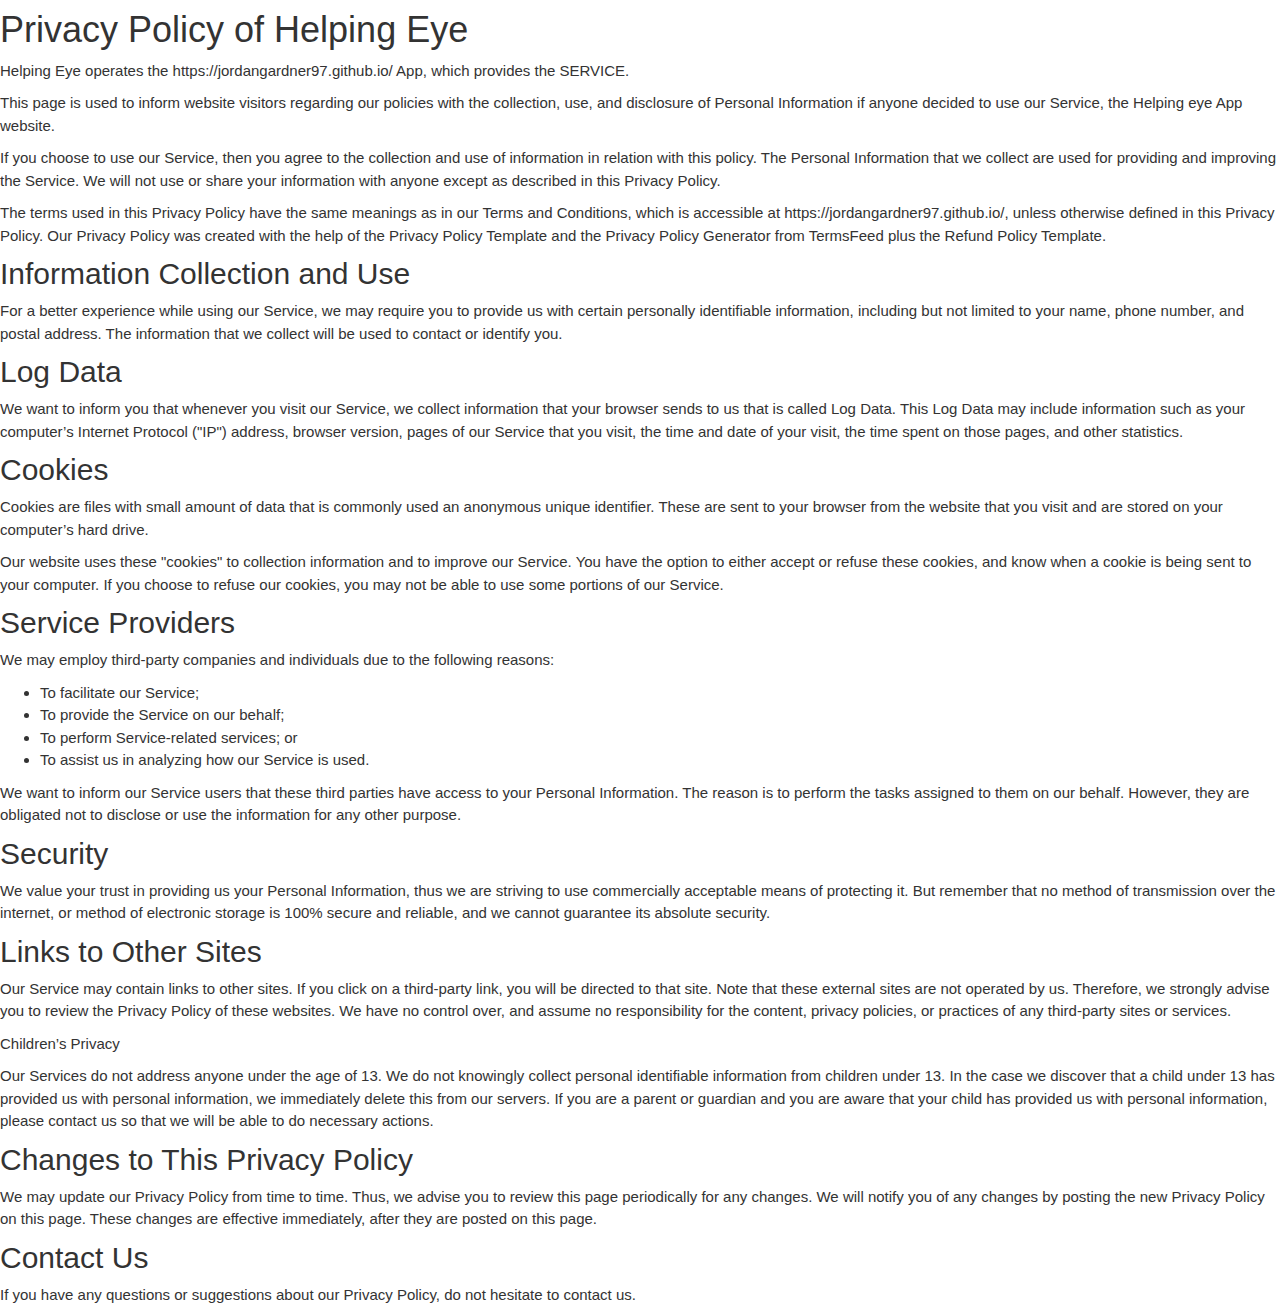
<file: index.html>
<!DOCTYPE html>
<html lang="en">

<head>
	<title>Helping Eye Privacy Policy</title>
	<meta charset="utf-8">
	<meta name="viewport" content="width=device-width, initial-scale=1">
	<link rel="stylesheet" href="https://maxcdn.bootstrapcdn.com/bootstrap/3.3.7/css/bootstrap.min.css">
	<link rel="stylesheet" href="Style.css">
	<script src="https://ajax.googleapis.com/ajax/libs/jquery/3.2.1/jquery.min.js"></script>
	<script src="https://maxcdn.bootstrapcdn.com/bootstrap/3.3.7/js/bootstrap.min.js"></script>
	<link rel="stylesheet" href="https://www.w3schools.com/w3css/4/w3.css">
	<script src="Script.js"></script>
	<link rel='stylesheet' href='https://use.fontawesome.com/releases/v5.5.0/css/all.css'>





</head>

<body data-spy="scroll" data-target=".navbar">

	<h1>Privacy Policy of Helping Eye</h1>

<p>Helping Eye operates the https://jordangardner97.github.io/ App, which provides the SERVICE.</p>

<p>This page is used to inform website visitors regarding our policies with the collection, use, and disclosure of Personal Information if anyone decided to use our Service, the Helping eye App website.</p>

<p>If you choose to use our Service, then you agree to the collection and use of information in relation with this policy. The Personal Information that we collect are used for providing and improving the Service. We will not use or share your information with anyone except as described in this Privacy Policy.</p>

<p>The terms used in this Privacy Policy have the same meanings as in our Terms and Conditions, which is accessible at https://jordangardner97.github.io/, unless otherwise defined in this Privacy Policy. Our Privacy Policy was created with the help of the <a href="https://privacypolicytemplate.net">Privacy Policy Template</a> and the <a href="https://termsfeed.com/privacy-policy/generator/">Privacy Policy Generator from TermsFeed</a> plus the <a href="https://returnrefundpolicytemplate.com/">Refund Policy Template</a>.</p>

<h2>Information Collection and Use</h2>

<p>For a better experience while using our Service, we may require you to provide us with certain personally identifiable information, including but not limited to your name, phone number, and postal address. The information that we collect will be used to contact or identify you.</p>

<h2>Log Data</h2>

<p>We want to inform you that whenever you visit our Service, we collect information that your browser sends to us that is called Log Data. This Log Data may include information such as your computer’s Internet Protocol ("IP") address, browser version, pages of our Service that you visit, the time and date of your visit, the time spent on those pages, and other statistics.</p>

<h2>Cookies</h2>

<p>Cookies are files with small amount of data that is commonly used an anonymous unique identifier. These are sent to your browser from the website that you visit and are stored on your computer’s hard drive.</p>

<p>Our website uses these "cookies" to collection information and to improve our Service. You have the option to either accept or refuse these cookies, and know when a cookie is being sent to your computer. If you choose to refuse our cookies, you may not be able to use some portions of our Service.</p>

<h2>Service Providers</h2>

<p>We may employ third-party companies and individuals due to the following reasons:</p>

<ul>
    <li>To facilitate our Service;</li>
    <li>To provide the Service on our behalf;</li>
    <li>To perform Service-related services; or</li>
    <li>To assist us in analyzing how our Service is used.</li>
</ul>

<p>We want to inform our Service users that these third parties have access to your Personal Information. The reason is to perform the tasks assigned to them on our behalf. However, they are obligated not to disclose or use the information for any other purpose.</p>

<h2>Security</h2>

<p>We value your trust in providing us your Personal Information, thus we are striving to use commercially acceptable means of protecting it. But remember that no method of transmission over the internet, or method of electronic storage is 100% secure and reliable, and we cannot guarantee its absolute security.</p>

<h2>Links to Other Sites</h2>

<p>Our Service may contain links to other sites. If you click on a third-party link, you will be directed to that site. Note that these external sites are not operated by us. Therefore, we strongly advise you to review the Privacy Policy of these websites. We have no control over, and assume no responsibility for the content, privacy policies, or practices of any third-party sites or services.</p>

<p>Children’s Privacy</p>

<p>Our Services do not address anyone under the age of 13. We do not knowingly collect personal identifiable information from children under 13. In the case we discover that a child under 13 has provided us with personal information, we immediately delete this from our servers. If you are a parent or guardian and you are aware that your child has provided us with personal information, please contact us so that we will be able to do necessary actions.</p>

<h2>Changes to This Privacy Policy</h2>

<p>We may update our Privacy Policy from time to time. Thus, we advise you to review this page periodically for any changes. We will notify you of any changes by posting the new Privacy Policy on this page. These changes are effective immediately, after they are posted on this page.</p>

<h2>Contact Us</h2>

<p>If you have any questions or suggestions about our Privacy Policy, do not hesitate to contact us.</p>

</body>

</html>
</file>
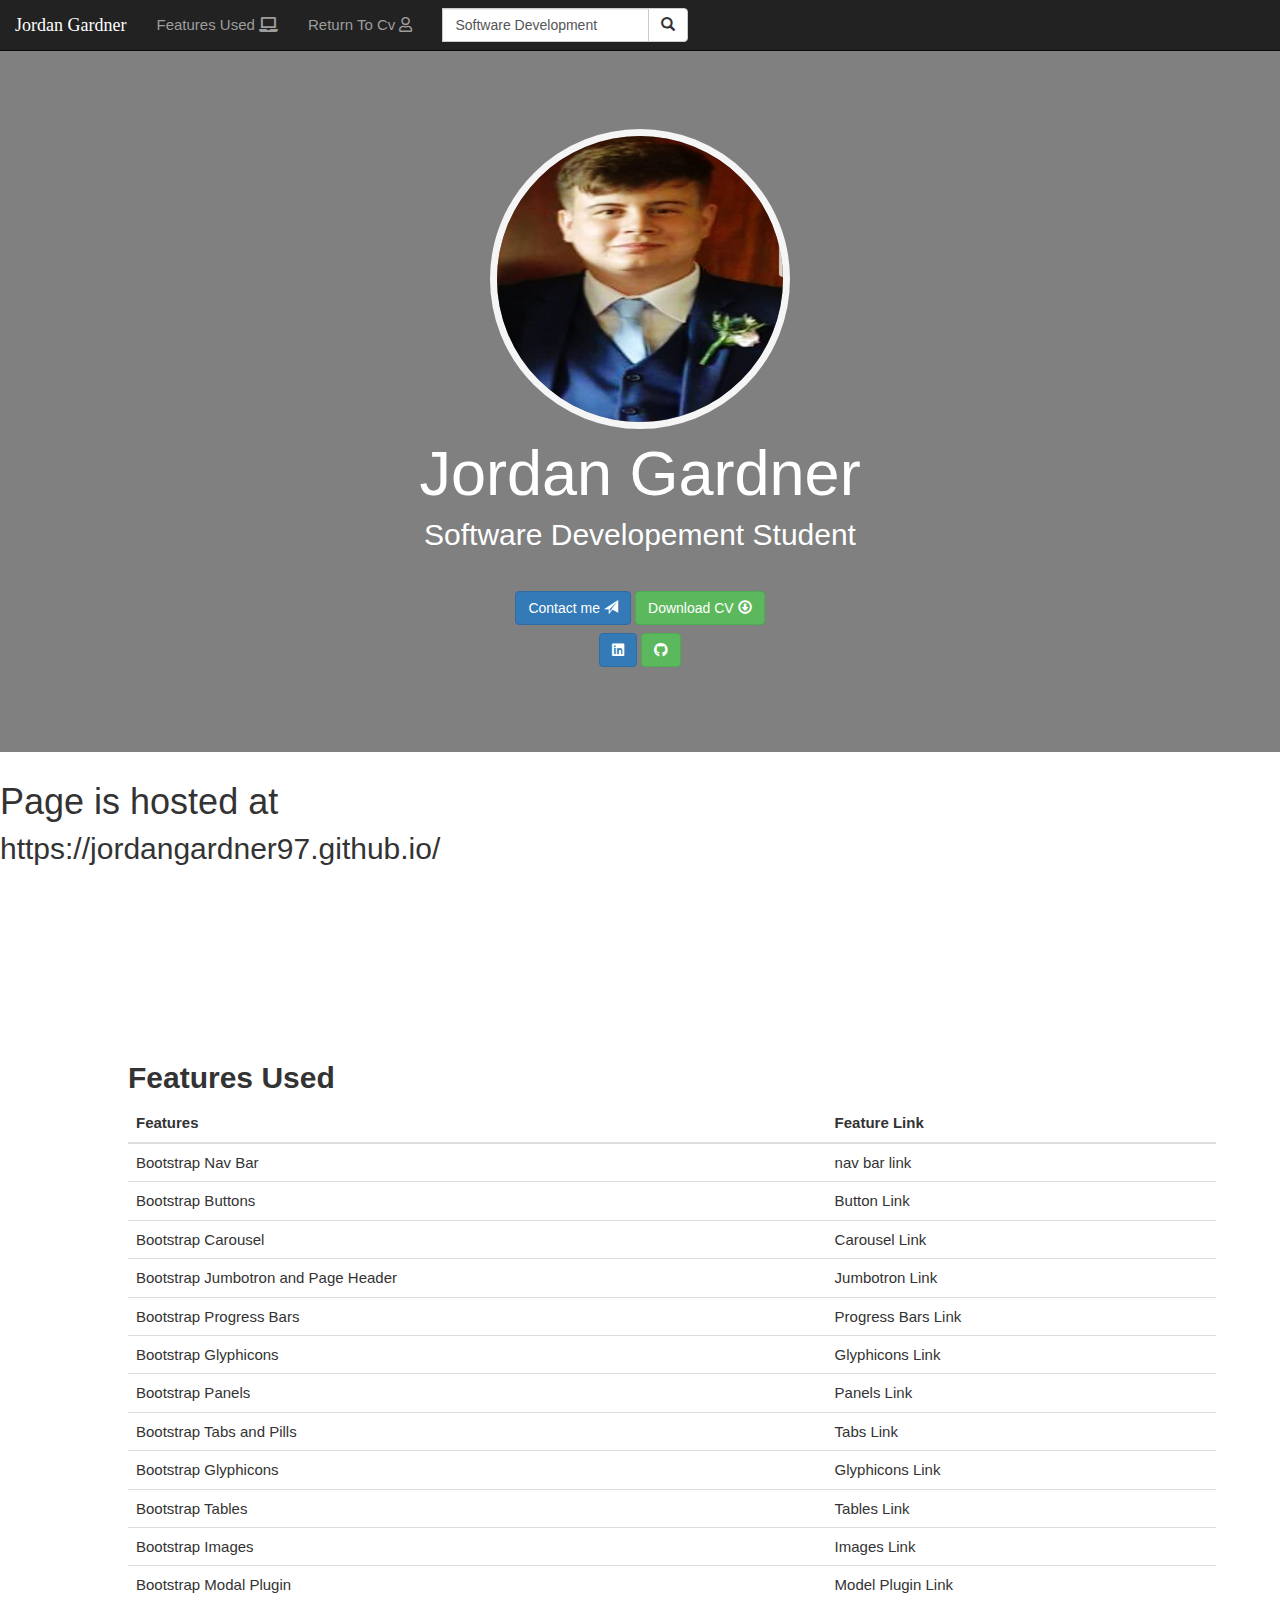
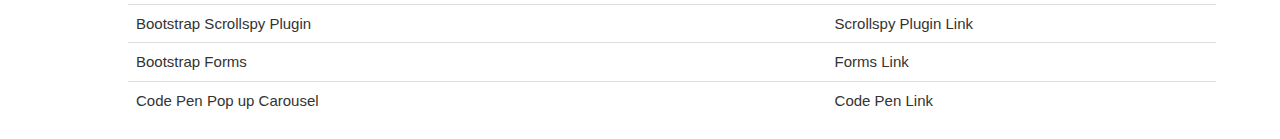
<file: FeaturesUsed.html>
<!DOCTYPE html>
<html lang="en">

<head>
	<title>JordanGardnerCV</title>
	<meta charset="utf-8">
	<meta name="viewport" content="width=device-width, initial-scale=1">
	<link rel="stylesheet" href="https://maxcdn.bootstrapcdn.com/bootstrap/3.3.7/css/bootstrap.min.css">
	<link rel="stylesheet" href="Style.css">
	<script src="https://ajax.googleapis.com/ajax/libs/jquery/3.2.1/jquery.min.js"></script>
	<script src="https://maxcdn.bootstrapcdn.com/bootstrap/3.3.7/js/bootstrap.min.js"></script>
	<link rel="stylesheet" href="https://www.w3schools.com/w3css/4/w3.css">
	<script src="Script.js"></script>
	<link rel='stylesheet' href='https://use.fontawesome.com/releases/v5.5.0/css/all.css'>





</head>

<body data-spy="scroll" data-target=".navbar">

	<div class="container-fluid" style="border: 3px solid">
		<nav class="my-navbar navbar navbar-inverse navbar-fixed-top">
			<div class="navbar-header">
				<button type="button" class="navbar-toggle" data-toggle="collapse" data-target="#myNavbar">
					<span class="icon-bar"></span>
					<span class="icon-bar"></span>
					<span class="icon-bar"></span>
				</button>


				<a class="navbar-brand" href="#">
					<font face="Castellar">Jordan Gardner</font>
				</a>
				
			</div>
			<div class="collapse navbar-collapse" id="myNavbar">
				<ul class="nav navbar-nav">
					<li><a href="#FeaturesUsed">Features Used <span class="fas fa-laptop"></span></a></li>
					<li><a href="index.html">Return To Cv <span class="far fa-user"></span></a></li>


					<ul class="nav navbar-nav navbar-right">
					<form class="navbar-form navbar-right " action="http://www.google.com/search">
						<div class="input-group">


								<form action="http://www.google.com/search" method="get">
									
									<input type="hidden" name="search" value="it-tallaght.ie" />

									<input type="text" class="form-control" placeholder="Search" name="q"  value = "Software Development"/>


									
									<div class="input-group-btn">
									<button class="btn btn-default" type="submit">
											<i class="glyphicon glyphicon-search"></i>
										</button>
									
								</form>
							</ul>

					
				</ul>
			</div>
	</div>
	
	</nav>

	
	<br /><br />


	<div class="jumbotron">

		<div id=ImgDiv>
			<img class="my-Img img-responsive img-circle" src="PhotosAndFiles/cvPhoto.png" alt="CV Photo">
			<div class="container text-center" id="top-text">
				<h1 class="asap-font" id="my-name">Jordan Gardner</h1>
				<h2 class="asap-font" id="my-name">Software Developement Student</h2>

			</div>
		</div>


		<div id="buttons">
			<center>
				<button type="button" class="my-btn btn btn-primary" data-toggle="modal" data-target="#myModal">Contact me <span
					 class="glyphicon glyphicon-send"></span></button>
				<a href="PhotosAndFiles/Jordan Gardner CV.docx" download="JordanGardner97"><button type="button" class="my-btn btn btn-success">Download
						CV <span class="glyphicon glyphicon-download"></span></button></a>
			</center>

			<div id="SocailMedia">
				<center>
					<a href="https://www.linkedin.com/in/jordan-gardner-7228b0b9/"><button type="button" class="my-btn btn btn-primary"><i
							 class='fab fa-linkedin'></i></button></a>
					<a href="https://github.com/JordanGardner97?tab=repositories"><button type="button" class="my-btn btn btn-success"><i
							 class='fab fa-github'></i></button></a>
				</center>
			</div>


		</div>
	</div>




       <div id="Webpage">
		<h1>Page is hosted at</h1>
		<h2><a href ="https://jordangardner97.github.io/">https://jordangardner97.github.io/</a>  </h2>
	   </div>





	   <br/><br/><br/><br/><br/>


	<div id="FeaturesUsed">


			
		<h2><strong>Features Used</strong></h2>


		<table class="table">
			<thead>
				<tr>
					<th>Features</th>
					<th>Feature Link</th>
				</tr>
			</thead>
			<tbody>

				<tr>
					<td>Bootstrap Nav Bar</td>
					<td><a href ="https://www.w3schools.com/bootstrap/bootstrap_navbar.asp">nav bar link</a></td>
				</tr>

				<tr>
					<td>Bootstrap Buttons</td>
					<td><a href ="https://www.w3schools.com/bootstrap/bootstrap_buttons.asp ">Button Link</a></td>
				</tr>


				<tr>
					<td>Bootstrap Carousel</td>
					<td><a href ="https://www.w3schools.com/bootstrap/bootstrap_carousel.asp">Carousel Link</a></td>
				</tr>

				<tr>
					<td>Bootstrap Jumbotron and Page Header</td>
					<td><a href ="https://www.w3schools.com/bootstrap/bootstrap_jumbotron_header.asp">Jumbotron Link</a></td>
				</tr>

				<tr>
					<td>Bootstrap Progress Bars</td>
					<td><a href ="https://www.w3schools.com/bootstrap/bootstrap_progressbars.asp">Progress Bars Link</a></td>
				</tr>

				<tr>
					<td>Bootstrap Glyphicons</td>
					<td><a href ="https://www.w3schools.com/bootstrap/bootstrap_glyphicons.asp">Glyphicons Link</a></td>
				</tr>

				<tr>
					<td>Bootstrap Panels</td>
					<td><a href ="https://www.w3schools.com/bootstrap/bootstrap_panels.asp">Panels Link</a></td>
				</tr>

				<tr>
					<td>Bootstrap Tabs and Pills</td>
					<td><a href ="https://www.w3schools.com/bootstrap/bootstrap_tabs_pills.asp">Tabs Link</a></td>
				</tr>

				<tr>
					<td>Bootstrap Glyphicons</td>
					<td><a href ="https://www.w3schools.com/bootstrap/bootstrap_glyphicons.asp">Glyphicons Link</a></td>
				</tr>

				<tr>
					<td>Bootstrap Tables</td>
					<td><a href ="https://www.w3schools.com/bootstrap/bootstrap_tables.asp">Tables Link</a></td>
				</tr>

				<tr>
					<td>Bootstrap Images</td>
					<td><a href ="https://www.w3schools.com/bootstrap/bootstrap_images.asp">Images Link</a></td>
				</tr>

				<tr>
						<td>Bootstrap Modal Plugin</td>
						<td><a href ="https://www.w3schools.com/bootstrap/bootstrap_modal.asp">Model Plugin Link</a></td>
				</tr>

				<tr>
						<td>Bootstrap Scrollspy Plugin</td>
						<td><a href ="https://www.w3schools.com/bootstrap/bootstrap_scrollspy.asp">Scrollspy Plugin Link</a></td>
				</tr>

				<tr>
						<td>Bootstrap Forms</td>
						<td><a href ="https://www.w3schools.com/bootstrap/bootstrap_forms.asp">Forms Link</a></td>
				</tr>

				
				<tr>
						<td>Code Pen Pop up Carousel</td>
						<td><a href ="https://codepen.io/krnlde/pen/pGijB">Code Pen Link</a></td>
				</tr>


			</tbody>
		</table>
	</div>
	




</div>





</body>

</html>
</file>
<file: Style.css>
#aboutMe, #education, #CollegeResults, #workExp, header,#projects,#SkillDiv,#tech,#FeaturesUsed,#WebPage{
  margin-left: 	10%;
  padding-top:	5%;
  padding-right: 5%;
}

header {
  color:			blue;
}

header p{
  color:			black;
  padding:		1em 10em 0em 10em;
}

.My-buttons{
  padding-top: 5em;
  margin-left: auto;
	margin-right: auto;
	display: block;
}

#welcomeButtons {
float:center;
  
}



.my-Img{
  float:center;
  height: 20em;
  width: 20em;
  border: 0.5em solid whitesmoke;
  margin-left: auto;
	margin-right: auto;
  display: block;

}


#buttons{
 
  padding: 2em;
  
}


#ImgDiv{
  padding-top:2em;
  
}




#searchBar{
  margin-right: 500em;
}

.jumbotron {
  color: white;
  background-color:grey;    
  width:100%;
}




#tech{
  margin-left: 10%;
  margin-right: 10%;
  margin-top: 10%;
  margin-bottom: 10%;
}






.carousel .item img {
   
  width: 100%;
  height: 23em;
}

.myDiv{
  size: 0ch;
}
.mystyle {
  width: 100%;
  padding: 25px;
  background-color: coral;
  color: white;
  font-size: 25px;
}

#CollegeResults{
  display:none;
}

#Olm{
  width:75%;
  height:15em;
}

#SocailMedia{
  margin:0.5em
}

.Itt{
  margin:1em;
}

.OlmDiv{
  margin:1em;
}

#IttLogo{
  width:100%;
  height:15em;
  
  
}





.carousel-indicators{
  color: black;
  background: grey;
}



.aboutMeIcon{
  font-size:30px;
  color:black;
  
}
  
.hidAboutMeDiv{
  display:none;
}

.Show{
  margin-left:5%;
  color: white;
  background: black;
}

.Show:hover{
  margin-left:5%;
  color: black;
  background: white;
}

.moreAboutMe{
  color: white;
  background: black;
}

.moreAboutMe:hover{
  color: black;
  background: white;
}


   
 .tab > li.active > a,
   
 .tab > li.active > a:focus,
   
 .tab > li.active > a:hover{
   
  background-color: black !important;
   
  color:#fff;
   
  border:2px solid #3F515F;
   
  }

  .col-container {
    display: table;
    display: flex;
    width: 100%;
  }
  .col {
    display: table-cell;
    border: 0.5em solid whitesmoke;
    
    padding: 16px;
  }

  #DAFMLOGO{
    height: 15em;
    width:100%;
    border: 0.09em solid black;  
  }

  #UnipharLogo{
    height: 15em;
    width:100%; 
    border: 0.09em solid black;   
  }

  .ReadMoreUniphar{
    background-color: black;
    color:white;
    margin-right: 10%;
  }

  .ReadMoreUniphar:hover{
    background-color: white;
    color:black;
    
  }

  .ReadMoreDAFM{
    background-color: black;
    color:white;
  }

  .ReadMoreDAFM:hover{
    background-color: white;
    color:black;
  }

  .UnipharDes{
    display:none;
  }

  .DAFMDes{
    display:none;
  }
  


  .panel > .panel-heading {
    background-image: none;
    background-color: black;
    color: white;

}
.learnMoreBtn{
  background-color: black;
  color:white;
  
}

.learnMoreBtn:hover{
  background-color: white;
  color:black;
}

.tick{
  color:rgb(8, 182, 23);
}
.Ongoing{
  color:orange;
}
.skills{
  background-color: black;
}

.progress{
  margin-left: %;
  margin-right: 20%;
}




.SkillsToBeHidden{
  display:none;
}


.SeeMoreSkills{
  margin-left: 4%;
  background-color: black;
  color:white;
}

.SeeMoreSkills:hover{
  margin-left: 4%;
  background-color: white;
  color:black;
}


.footer{
  margin-top: 1em;
}


.modal.and.carousel {
  position: fixed;
}
</file>
